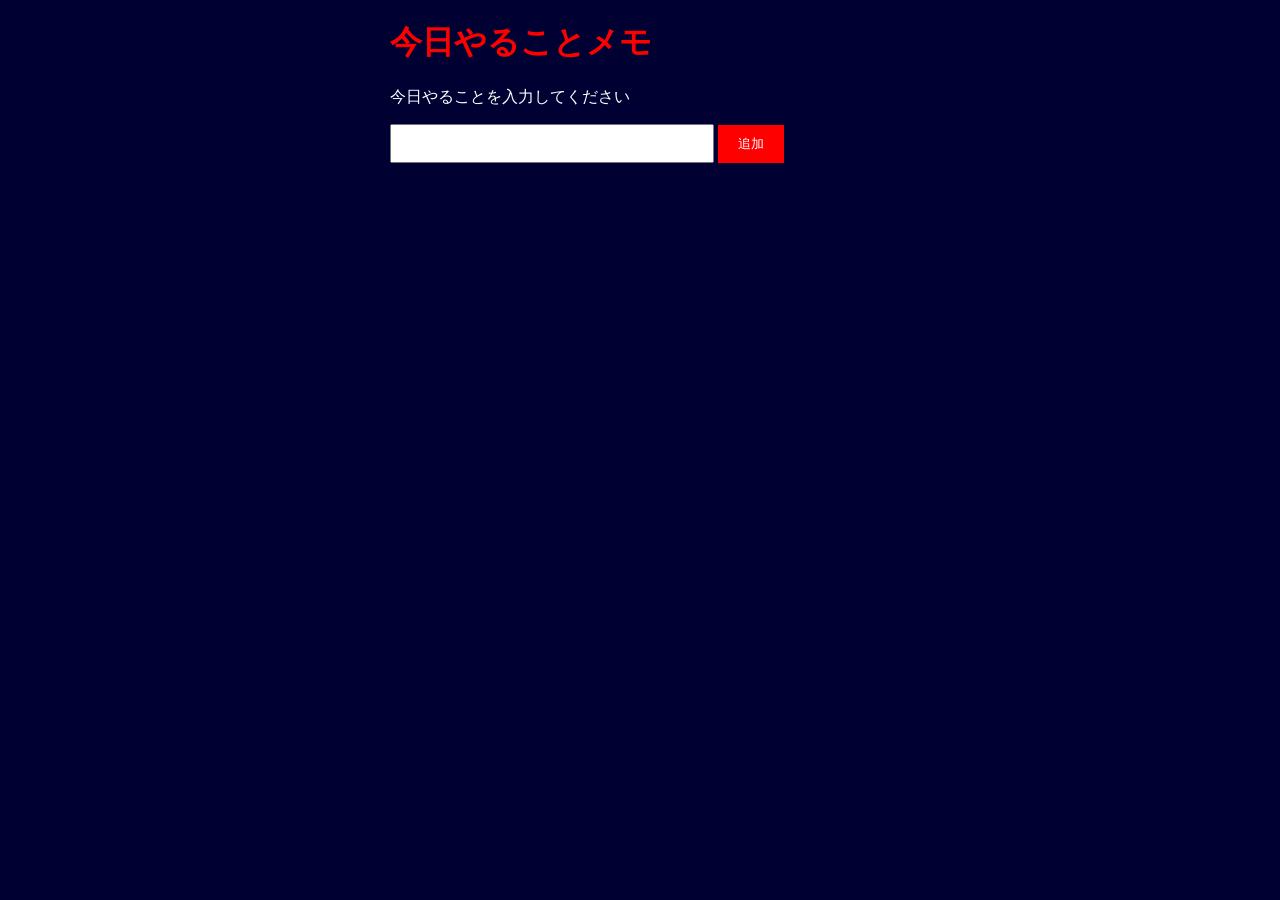
<file: index.html>
<!DOCTYPE html>
<html lang="ja">
<head>
  <meta charset="UTF-8">
  <title>今日やることメモ</title>
  <link rel="stylesheet" href="style.css">
</head>
<body>
  <h1>今日やることメモ</h1>

  <p>今日やることを入力してください</p>
  <input id="taskInput" type="text">
  
  <button id="addButton">追加</button>

  <ul id="taskList"></ul>

  <script src="script.js"></script>
</body>
</html>
</file>
<file: style.css>
body {
  background-color: #000033;
  color: #FFFFFF;
  width: 500px;
  margin-right: auto;
  margin-left: auto;
}

h1 {
  color: #FF0000;
}

input {
  width: 300px;
  padding: 10px;
}

button {
  padding: 10px 20px;
  background-color: #FF0000;
  color: #FFFFFF;
  border-style: none;
}

ul {
  width: 400px;
  padding: 0;
  margin-right: auto;
  margin-left: auto;
}

li {
  margin: 10px;
  padding: 10px;
  background-color: #333366;
  list-style-type: square;
}
</file>
